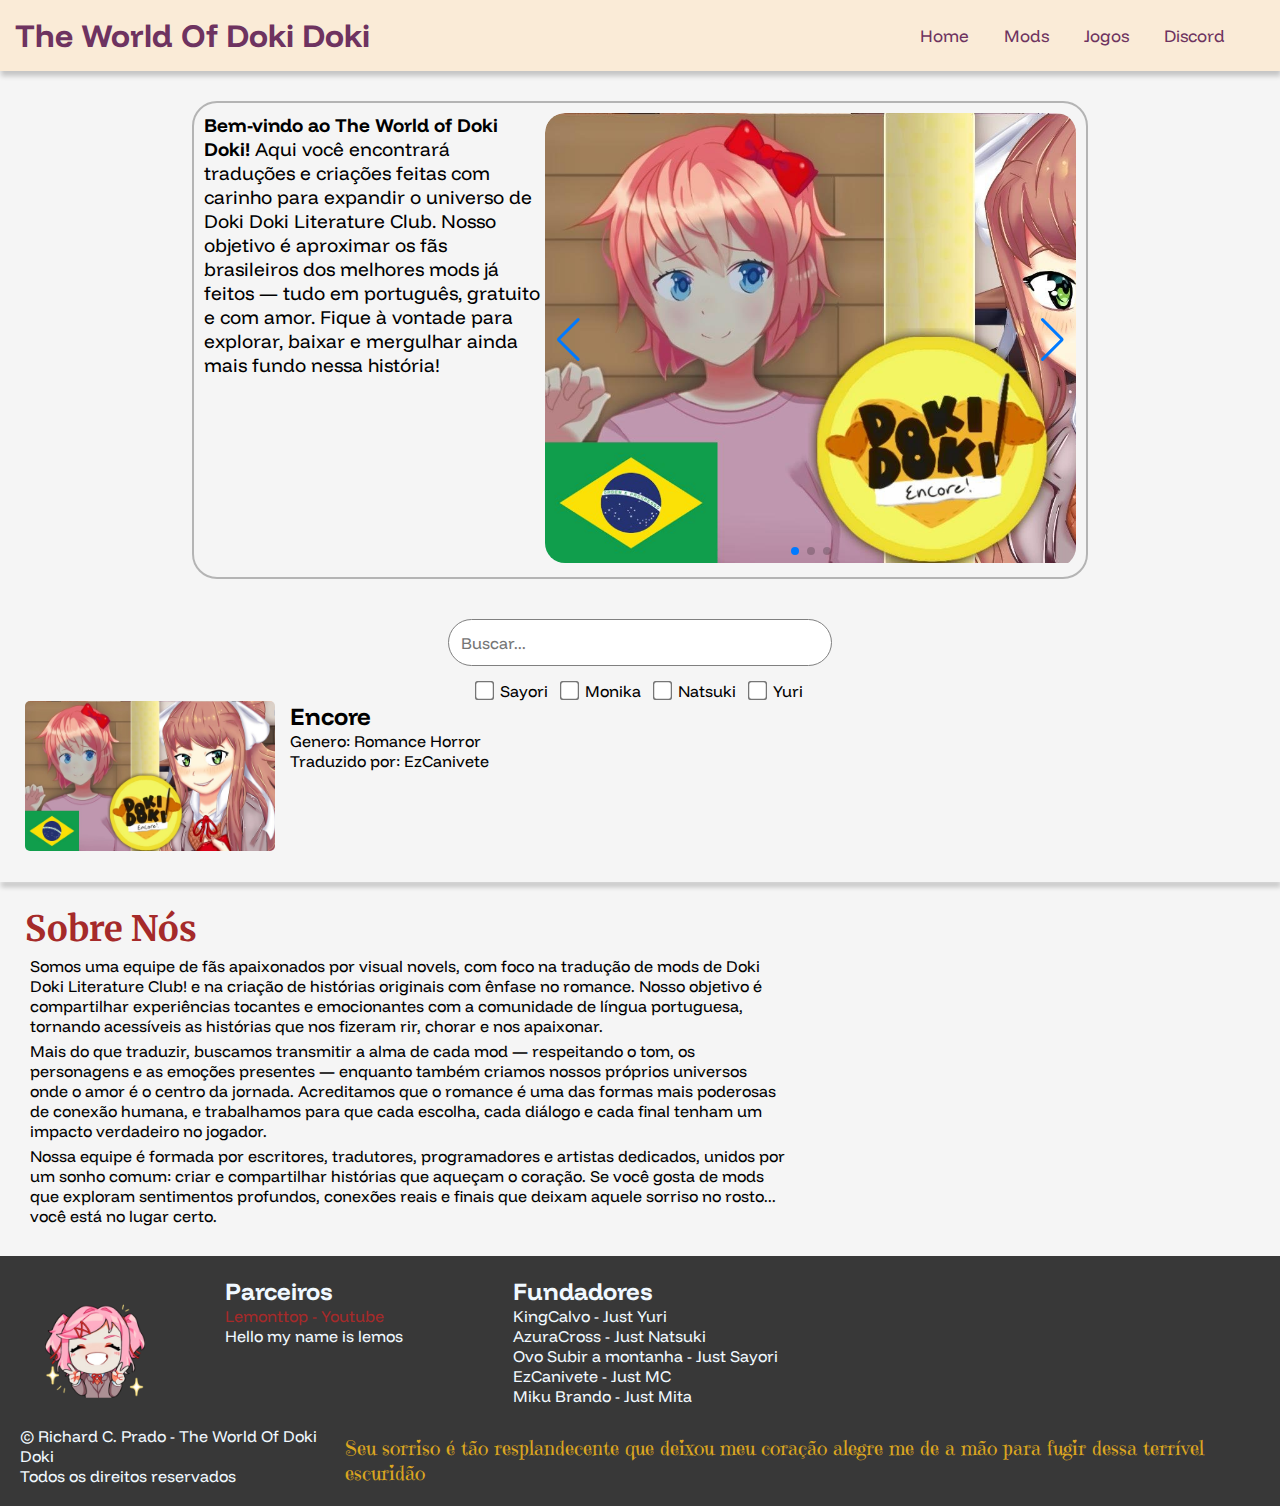
<file: index.html>
<!DOCTYPE html>
<html lang="pt-br">
<head>
    <meta charset="UTF-8">
    <meta name="author" content="Richard C. Prado">
    <meta name="description" content="Site da the world of doki doki para a publicação de mods traduzidos e criado por nos">
    <meta name="viewport" content="width=device-width, initial-scale=1.0">
    <link rel="shortcut icon" href="/images/icon.png" type="image/x-icon">

    <meta property="og:title" content="The World Of Doki Doki - Brasil" />
    <meta property="og:description" content="Participe da nossa comunidade dedicada a traduzir mods incríveis!" />
    <meta property="og:image" content="https://i.postimg.cc/c4qbFGyc/img1.jpg" />
    <meta property="og:type" content="website" />

    <link rel="stylesheet" href="/style/header-footer.css">
    <link rel="stylesheet" href="/style/style-main.css">

    <!-- Swiper CSS -->
    <link rel="stylesheet" href="https://cdn.jsdelivr.net/npm/swiper@11/swiper-bundle.min.css" />

    <title>The World Of Doki Doki</title>
</head>
<body>

    <!--
        🚨 Este código é como um pacto demoníaco:
            - Funciona perfeitamente (por enquanto)
            - Está amarrado com fita isolante e esperança
            - Se mexer sem invocar o programador original... boa sorte.
    -->

    <header>
        <h1><a href="/">The World Of Doki Doki</a></h1>
        <nav id="nav-list">
            <ul style="list-style: none;" id="nav-list-content">
                <li><a href="/" class="list-links">Home</a></li>
                <li><a href="/pages/mods.html" class="list-links">Mods</a></li>
                <li><a href="/pages/jogos.html" class="list-links">Jogos</a></li>
                <li><a href="https://discord.gg/JZXaTGshbN" class="list-links">Discord</a></li>
            </ul>
        </nav>
    </header>
    <main>
        <section class="inform">
            <article id="pos-header">
                <p><strong>Bem-vindo ao The World of Doki Doki!</strong> Aqui você encontrará traduções e criações feitas com carinho para expandir o universo de Doki Doki Literature Club. Nosso objetivo é aproximar os fãs brasileiros dos melhores mods já feitos — tudo em português, gratuito e com amor. Fique à vontade para explorar, baixar e mergulhar ainda mais fundo nessa história!</p>
                <div class="swiper">
                    <div class="swiper-wrapper">
                        <div class="swiper-slide"><a href="/pages/mods/encore.html"><img class="image-slider" src="/images/img1.jpg" alt="doki doki encore ptbr slider"></a></div>
                        <div class="swiper-slide"><img class="image-slider" src="/images/img1.jpg" alt="doki doki encore ptbr slider"></div>
                        <div class="swiper-slide"><img class="image-slider" src="/images/img1.jpg" alt="doki doki encore ptbr slider"></div>
                    </div>
                    
                    <div class="swiper-button-prev"></div>
                    <div class="swiper-button-next"></div>

                    <div class="swiper-pagination"></div>
                </div>
            </article>
        </section>
        <div id="pesquisar-container"><input type="text" id="pesquisar" placeholder="Buscar..."></div>
        <div id="checkbox-container">
            <div>
                <input type="checkbox" name="doki" id="sayori" value="sayori">
                <label for="sayori">Sayori</label>
            </div>
            <div>
                <input type="checkbox" name="doki" id="monika" value="monika">
                <label for="monika">Monika</label>
            </div>
            <div>
                <input type="checkbox" name="doki" id="natsuki" value="natsuki">
                <label for="natsuki">Natsuki</label>
            </div>
            <div>
                <input type="checkbox" name="doki" id="yuri" value="yuri">
                <label for="yuri">Yuri</label>
            </div>
        </div>
        <div class="container"  >
            <section>
                <a href="/pages/mods/encore.html" class="postagem" data-tags="monika sayori natsuki yuri">
                    <img src="/images/img1.jpg" alt="DDLC Mod encore ptbr">
                    <article>
                        <h2>Encore</h2>
                        <hr>
                        <p>Genero: Romance Horror</p>
                        <p>Traduzido por: EzCanivete</p>
                    </article>
                </a>
            </section>
        </div>
        <div class="barrer"></div>
        <div class="aboutus-container">
            <section class="aboutus-content">
                <h2>Sobre Nós</h2>
                <p>Somos uma equipe de fãs apaixonados por visual novels, com foco na tradução de mods de Doki Doki Literature Club! e na criação de histórias originais com ênfase no romance. Nosso objetivo é compartilhar experiências tocantes e emocionantes com a comunidade de língua portuguesa, tornando acessíveis as histórias que nos fizeram rir, chorar e nos apaixonar.</p>
                <p>Mais do que traduzir, buscamos transmitir a alma de cada mod — respeitando o tom, os personagens e as emoções presentes — enquanto também criamos nossos próprios universos onde o amor é o centro da jornada. Acreditamos que o romance é uma das formas mais poderosas de conexão humana, e trabalhamos para que cada escolha, cada diálogo e cada final tenham um impacto verdadeiro no jogador.</p>
                <p>Nossa equipe é formada por escritores, tradutores, programadores e artistas dedicados, unidos por um sonho comum: criar e compartilhar histórias que aqueçam o coração. Se você gosta de mods que exploram sentimentos profundos, conexões reais e finais que deixam aquele sorriso no rosto... você está no lugar certo.</p>
            </section>
        </div>
    </main>
    <footer>
        <div class="rodape">
            <img src="/images/natsuki.webp" alt="natsuki sticker" class="sticker">
            <section class="footer-section">
            <h2>Parceiros</h2>
            <a href="https://www.youtube.com/@lemonttop" id="chanell" target="_blank">Lemonttop - Youtube</a>
            <p>Hello my name is lemos </p>
        </section>
        <section class="footer-section">
            <h2>Fundadores</h2>
            <p>KingCalvo - Just Yuri</p>
            <p>AzuraCross - Just Natsuki</p>
            <p>Ovo Subir a montanha - Just Sayori</p>
            <p>EzCanivete - Just MC</p>
            <p>Miku Brando - Just Mita</p>
        </section>
        </div>
        <div id="final-rodape">
            <p id="id">&copy; Richard C. Prado - The World Of Doki Doki<br> Todos os direitos reservados</p>
            <p class="frase">Seu sorriso é tão resplandecente que deixou meu coração alegre me de a mão para fugir dessa terrível escuridão</p>
        </div>
    </footer>
    <!-- Swiper JS -->
    <script src="https://cdn.jsdelivr.net/npm/swiper@11/swiper-bundle.min.js"></script>
    <script src="/scripts/main.js"></script>
</body>
</html>
</file>
<file: style/header-footer.css>
@import url('https://fonts.googleapis.com/css2?family=Funnel+Display:wght@300..800&display=swap');
@import url('https://fonts.googleapis.com/css2?family=Merriweather:ital,opsz,wght@0,18..144,300..900;1,18..144,300..900&display=swap');
@import url('https://fonts.googleapis.com/css2?family=Emilys+Candy&display=swap');

*{
    font-family: 'Funnel Display', sans-serif, Arial;
    margin: 0;
    border: 0;
    box-sizing: border-box;
}

header{
    margin-bottom: 5px;
    box-shadow: 1px 5px 5px rgba(0, 0, 0, 0.2);
    display: flex;
    flex-direction: row;
    align-items: center;
    background-color: antiquewhite;
}

h1{
    margin: 15px;
    
    color: rgb(110, 51, 96);
    font-family: 'Merriweather', serif;
}
h1 a{
    color: inherit;
    text-decoration: none;
    cursor: pointer;
}

#nav-list{
    margin-left: auto;
    margin-right: 55px;
}

#nav-list-content{
    display: flex;
    flex-direction: row;
    gap: 35px;
}

.list-links{
    position: relative;
    color: rgb(110, 51, 96);
    font-size: 17px;
    text-decoration: none;
    cursor: pointer;
}

.list-links::after{
    content: "";
    position: absolute;
    left: -5%;
    width: 110%;
    height: 2px;
    bottom: -6px;
    background-color: rgb(110, 51, 96);
    transform: scaleX(0);
    transform-origin: center;
    transition: transform 0.3s ease;
}

.list-links:hover::after{
    transform: scaleX(1);
}


footer{
    background-color: rgb(56, 56, 56);
    padding-bottom: 0;
    padding: 20px;
    color: aliceblue;
}

.rodape{
    display: flex;
    flex-direction: row;
}

.footer-section{
    margin: 25px;
    margin: 0 55px;
}

.sticker{
    margin: 25px;
    width: 100px;
    height: 100px;
}

.frase{
    font-family: "Emilys Candy", serif;
    color: goldenrod;
    font-size: 20px;
    margin-top: auto;
    margin-left: auto;
}

#final-rodape{
    display: flex;
    flex-direction: row;
    justify-content: space-between;
}

#chanell{
    color: brown;
    text-decoration: none;
}
</file>
<file: style/style-main.css>
@import url('https://fonts.googleapis.com/css2?family=Funnel+Display:wght@300..800&display=swap');
@import url('https://fonts.googleapis.com/css2?family=Merriweather:ital,opsz,wght@0,18..144,300..900;1,18..144,300..900&display=swap');
@import url('https://fonts.googleapis.com/css2?family=Emilys+Candy&display=swap');

body{
    background-color: whitesmoke;
}



#pos-header{
    margin: 25px;
    border: 2px solid rgb(180, 180, 180);
    padding: 10px;
    border-radius: 25px;
    display: flex;
    flex-direction: row;
    width: 70vw;
}

#pos-header p{
    font-size: 19px;
    width: 80vw;
}

.swiper-slide {
  border-radius: 20px;
  overflow: hidden;
}

.image-slider{
    border-radius: 20px;
    height: 450px;
    object-fit: cover;
}

.inform{
    display: flex;
    overflow: hidden;
    justify-content: center;
}

.container{
    display: flex;
    flex-direction: column;
    justify-content: start;
    align-items: start;
    margin: 0 25px;
}



#pesquisar-container{
    display: flex;
    justify-content: center;
    width: 30%;
    margin: 15px;
    padding: 10px;
    border: 1px solid gray;
    border-radius: 25px;
    margin: 15px auto;
    background-color: rgb(255, 255, 255);
}
#pesquisar{
    display: flex;
    width: 30vw;
    height: 25px;
    outline: 0;
    justify-content: center;
    font-size: 16px;
}

#checkbox-container{
    display: flex;
    justify-content: center;
    gap: 15px;
}

#checkbox-container > div input[type="checkbox"]{
    transform: scale(1.5);
    margin-right: 5px;
}
#checkbox-container > div input[type="checkbox"] label{
    transform: scale(1.5);
}

.postagem{
    display: flex;
    gap: 15px;
    flex-direction: row;
    color: inherit;
    text-decoration: none;
}
.postagem img{
    width: 250px;
    height: 150px;
    border-radius: 5px;
}

.barrer{
    width: 100%;
    box-shadow: 1px 5px 5px rgba(0, 0, 0, 0.2);
    margin: 25px 0;
    height: 6px;
}

.aboutus-container{
    display: flex;
    justify-content: start;
    margin: 25px;
}


.aboutus-content{
    width: 60vw;
}

.aboutus-content p{
    margin: 5px;
    font-size: 16px;
}

.aboutus-content h2{
    font-family: 'Merriweather', serif;
    font-size: 35px;
    color: brown;
}
</file>
